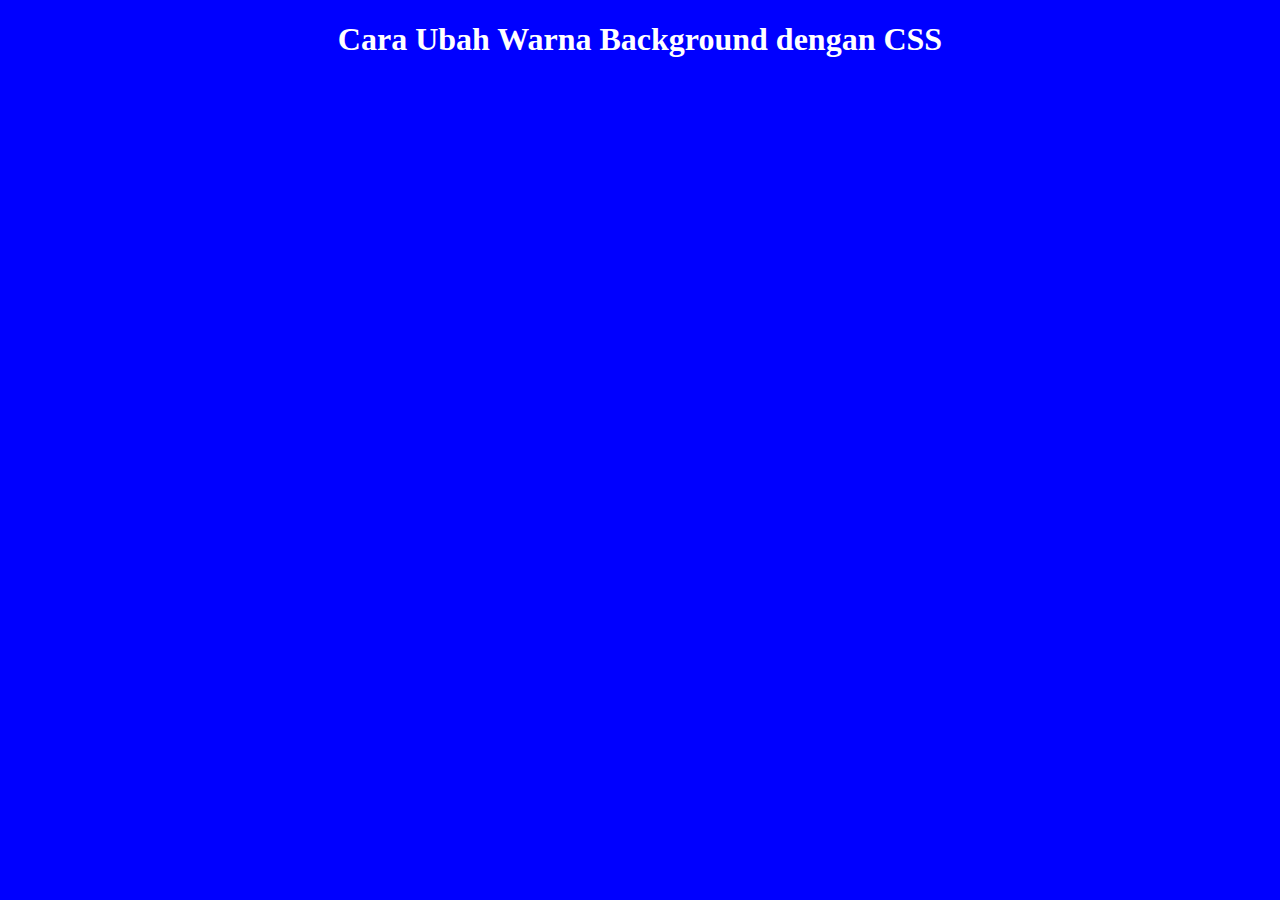
<file: belajar css 1/index.html>
<!DOCTYPE html>
<html lang="en">
<head>
    <meta charset="UTF-8">
    <meta http-equiv="X-UA-Compatible" content="IE=edge">
    <meta name="viewport" content="width=device-width, initial-scale=1.0">
    <title>Mengubah Background CSS</title>
    <link rel="stylesheet" type="text/css" href="style.css">
</head>
<body>
    <h1>Cara Ubah Warna Background dengan CSS</h1>
    
</body>
</html>
</file>
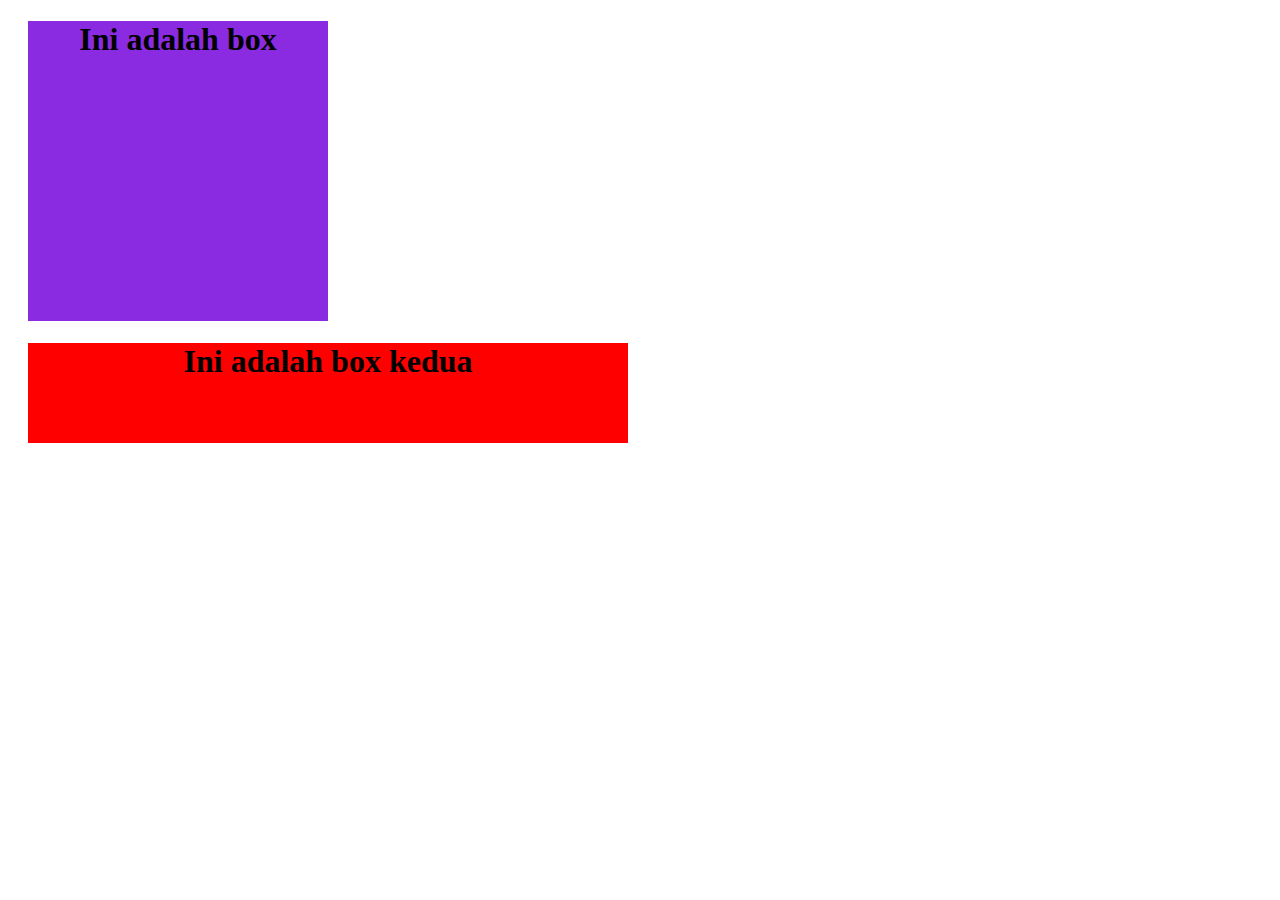
<file: belajar css 2/index.html>
<!DOCTYPE html>
<html lang="en">
<head>
    <meta charset="UTF-8">
    <meta http-equiv="X-UA-Compatible" content="IE=edge">
    <meta name="viewport" content="width=device-width, initial-scale=1.0">
    <title>Membuat Margin & Padding CSS</title>
    <link rel="stylesheet" type="text/css" href="style.css">
</head>
<body>
    <div class="box">
        <h1>Ini adalah box</h1>
    </div>

    <div class="box-dua">
        <h1>Ini adalah box kedua</h1>
    </div>
</body>
</html>
</file>
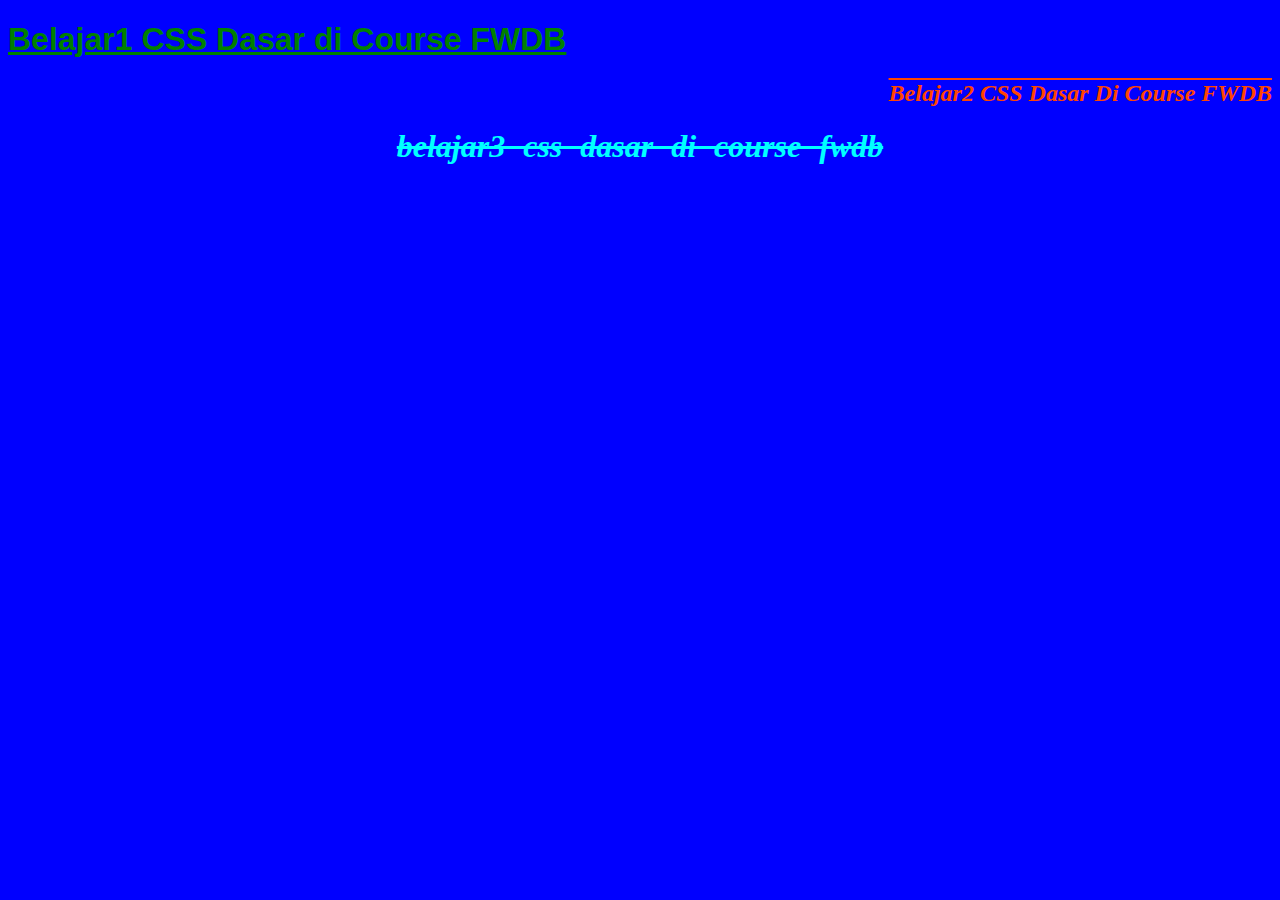
<file: belajar css 3/index.html>
<!DOCTYPE html>
<html lang="en">
<head>
    <meta charset="UTF-8">
    <meta http-equiv="X-UA-Compatible" content="IE=edge">
    <meta name="viewport" content="width=device-width, initial-scale=1.0">
    <title>Mengenal Font CSS</title>
    <link rel="stylesheet" type="text/css" href="style.css">
</head>
<body>
    <h1 class="tulisan_satu">Belajar1 CSS Dasar di Course FWDB</h1>
    <h1 class="tulisan_dua">Belajar2 CSS Dasar di Course FWDB</h1>
    <h1 class="tulisan_tiga">Belajar3 CSS Dasar di Course FWDB</h1>
</body>
</html>
</file>
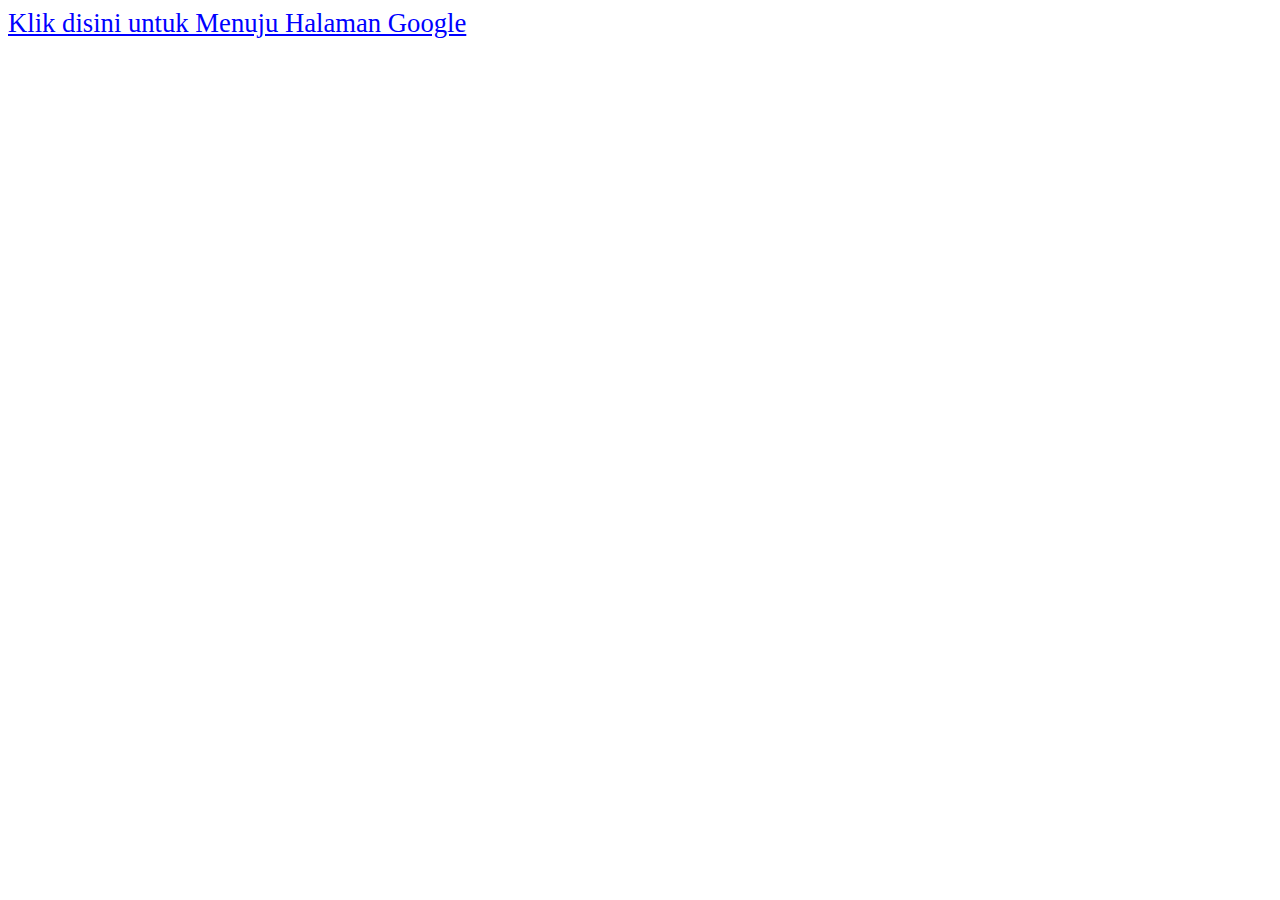
<file: belajar css 4/index.html>
<!DOCTYPE html>
<html lang="en">
<head>
    <meta charset="UTF-8">
    <meta http-equiv="X-UA-Compatible" content="IE=edge">
    <meta name="viewport" content="width=device-width, initial-scale=1.0">
    <title>Mengenal Link CSS</title>
    <link rel="stylesheet" type="text/css" href="style.css">
</head>
<body>
    <a class="link" href="https://google.com">Klik disini untuk Menuju Halaman Google</a>
</body>
</html>
</file>
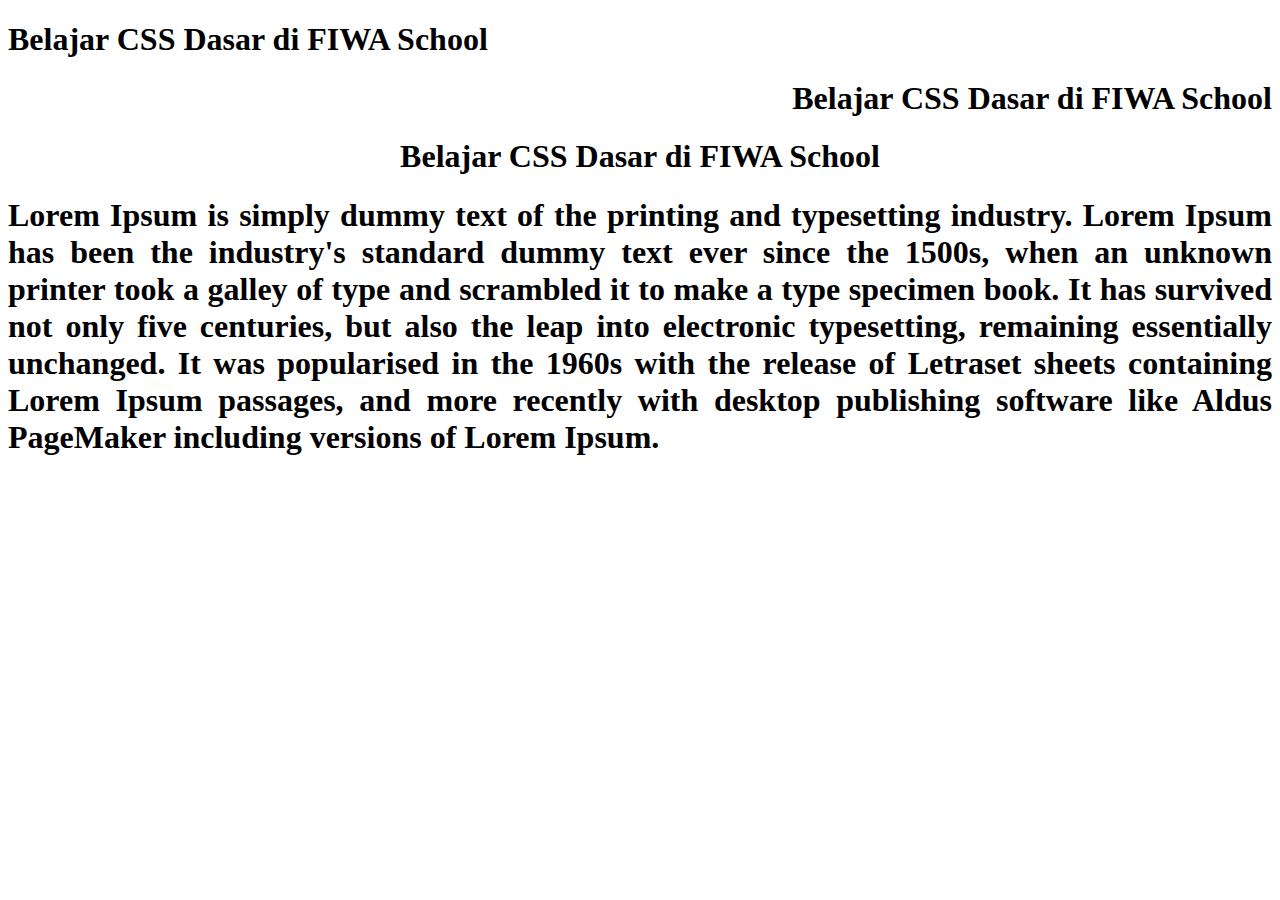
<file: belajar css 5/index.html>
<!DOCTYPE html>
<html lang="en">
<head>
    <meta charset="UTF-8">
    <meta http-equiv="X-UA-Compatible" content="IE=edge">
    <meta name="viewport" content="width=device-width, initial-scale=1.0">
    <title>Mengenal Font CSS</title>
    <link rel="stylesheet" type="text/css" href="style.css">
</head>
<body>
    <h1 class="tulisan_kiri">Belajar CSS Dasar di FIWA School</h1>
    <h1 class="tulisan_kanan">Belajar CSS Dasar di FIWA School</h1>
    <h1 class="tulisan_tengah">Belajar CSS Dasar di FIWA School</h1>
    <h1 class="tulisan_justify">
        Lorem Ipsum is simply dummy text of the printing and typesetting industry. 
        Lorem Ipsum has been the industry's standard dummy text ever since the 1500s, when an unknown printer took a galley of type and scrambled it to make a type specimen book. 
        It has survived not only five centuries, but also the leap into electronic typesetting, remaining essentially unchanged. 
        It was popularised in the 1960s with the release of Letraset sheets containing Lorem Ipsum passages, and more recently with desktop publishing software like Aldus PageMaker including versions of Lorem Ipsum.
    </h1>
</body>
</html>
</file>
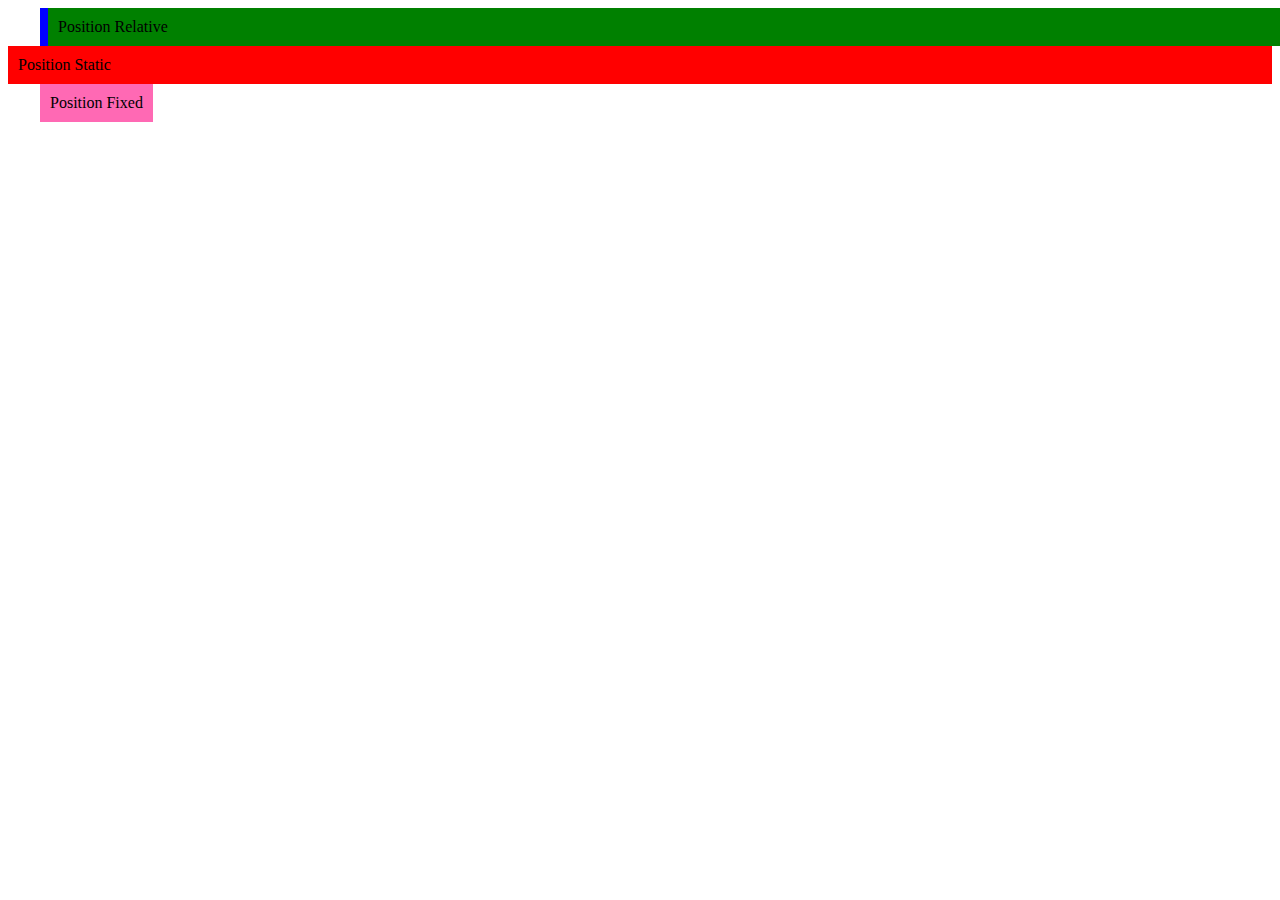
<file: belajar css 6/index.html>
<!DOCTYPE html>
<html lang="en">
<head>
    <meta charset="UTF-8">
    <meta http-equiv="X-UA-Compatible" content="IE=edge">
    <meta name="viewport" content="width=device-width, initial-scale=1.0">
    <title>Mengenal Position CSS</title>
    <link rel="stylesheet" type="text/css" href="style.css">
</head>
<body>
    <div class="kotak">
        Position Absolute
    </div>
    <div class="kotak2">
        Position Relative
    </div>
    <div class="kotak3">
        Position Static
    </div>
    <div class="kotak4">
        Position Fixed
    </div>
</body>
</html>
</file>
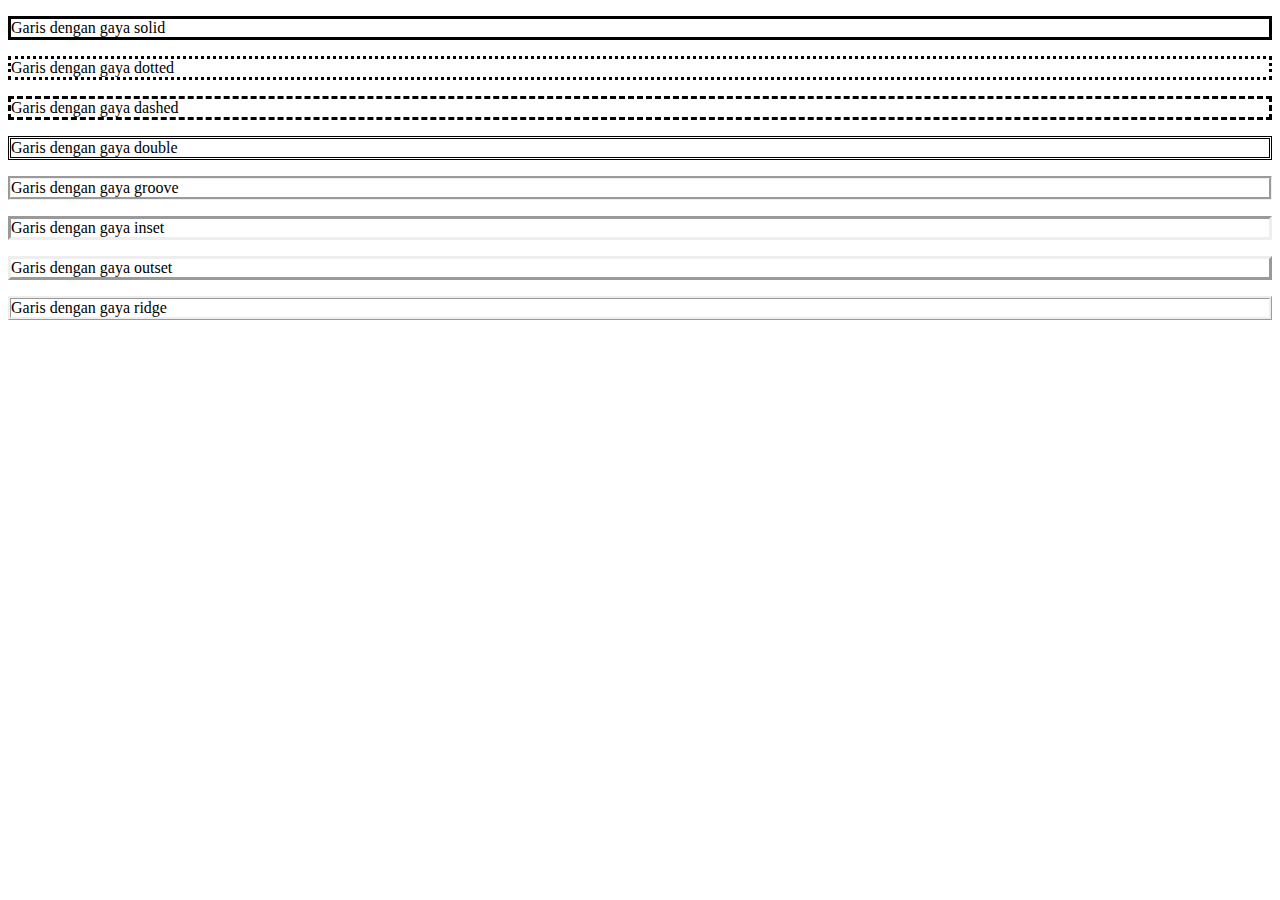
<file: belajar css 7/index.html>
<!DOCTYPE html>
<html lang="en">
<head>
    <meta charset="UTF-8">
    <meta http-equiv="X-UA-Compatible" content="IE=edge">
    <meta name="viewport" content="width=device-width, initial-scale=1.0">
    <title>Mengenal Border CSS</title>
    <link rel="stylesheet" type="text/css" href="style.css">
</head>
<body>
    <p id="garis_1">Garis dengan gaya solid</p>
    <p id="garis_2">Garis dengan gaya dotted</p>
    <p id="garis_3">Garis dengan gaya dashed</p>
    <p id="garis_4">Garis dengan gaya double</p>
    <p id="garis_5">Garis dengan gaya groove</p>
    <p id="garis_6">Garis dengan gaya inset</p>
    <p id="garis_7">Garis dengan gaya outset</p>
    <p id="garis_8">Garis dengan gaya ridge</p>
</body>
</html>
</file>
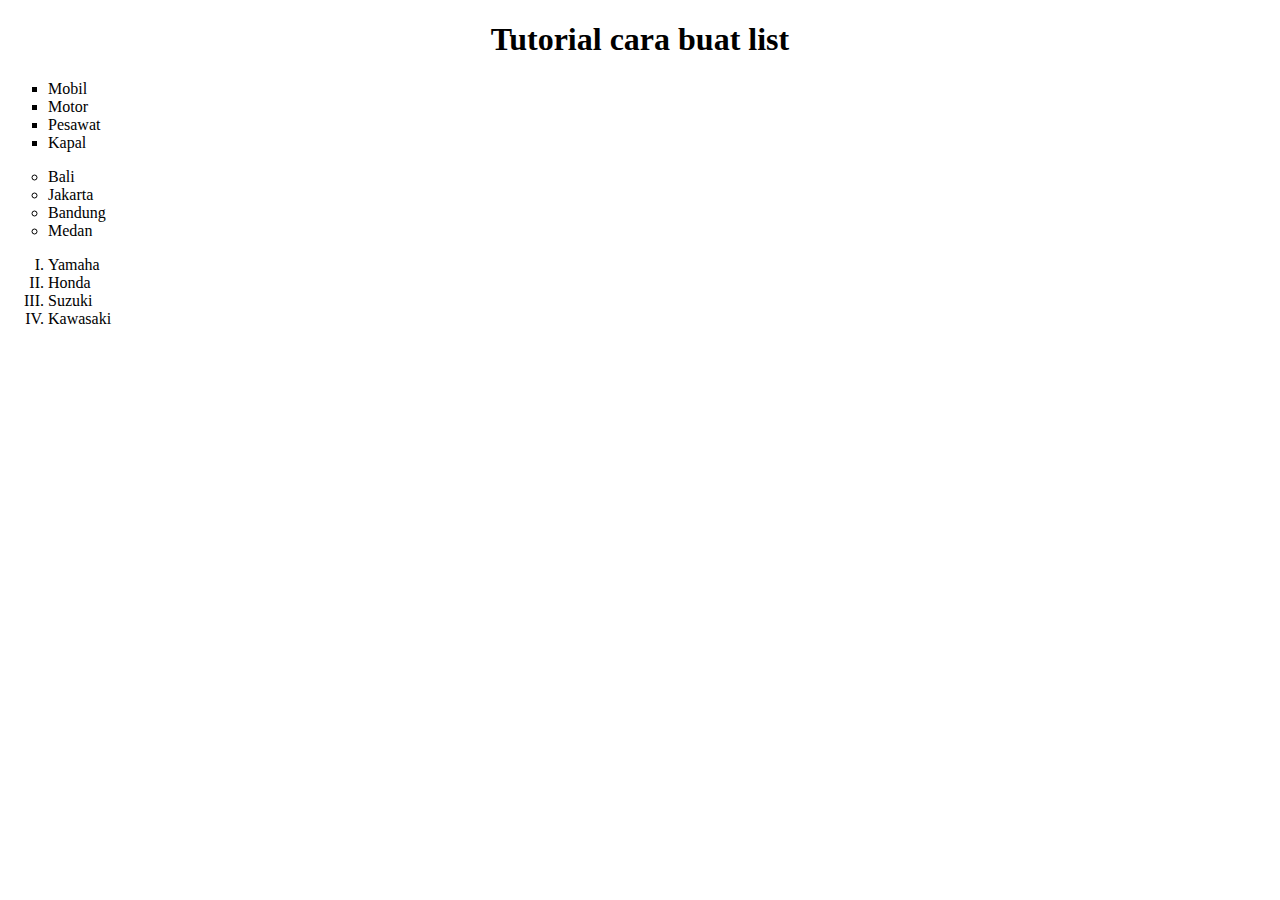
<file: belajar css 8/index.html>
<!DOCTYPE html>
<html lang="en">
<head>
    <meta charset="UTF-8">
    <meta http-equiv="X-UA-Compatible" content="IE=edge">
    <meta name="viewport" content="width=device-width, initial-scale=1.0">
    <title>Mengenal List CSS</title>
    <link rel="stylesheet" type="text/css" href="style.css">
</head>
<body>
    <h1>Tutorial cara buat list</h1>

    <ul class="transportasi">
        <li>Mobil</li>
        <li>Motor</li>
        <li>Pesawat</li>
        <li>Kapal</li>
    </ul>

    <ul class="lokasi">
        <li>Bali</li>
        <li>Jakarta</li>
        <li>Bandung</li>
        <li>Medan</li>
    </ul>

    <ol class="merk">
        <li>Yamaha</li>
        <li>Honda</li>
        <li>Suzuki</li>
        <li>Kawasaki</li>
    </ol>
</body>
</html>
</file>
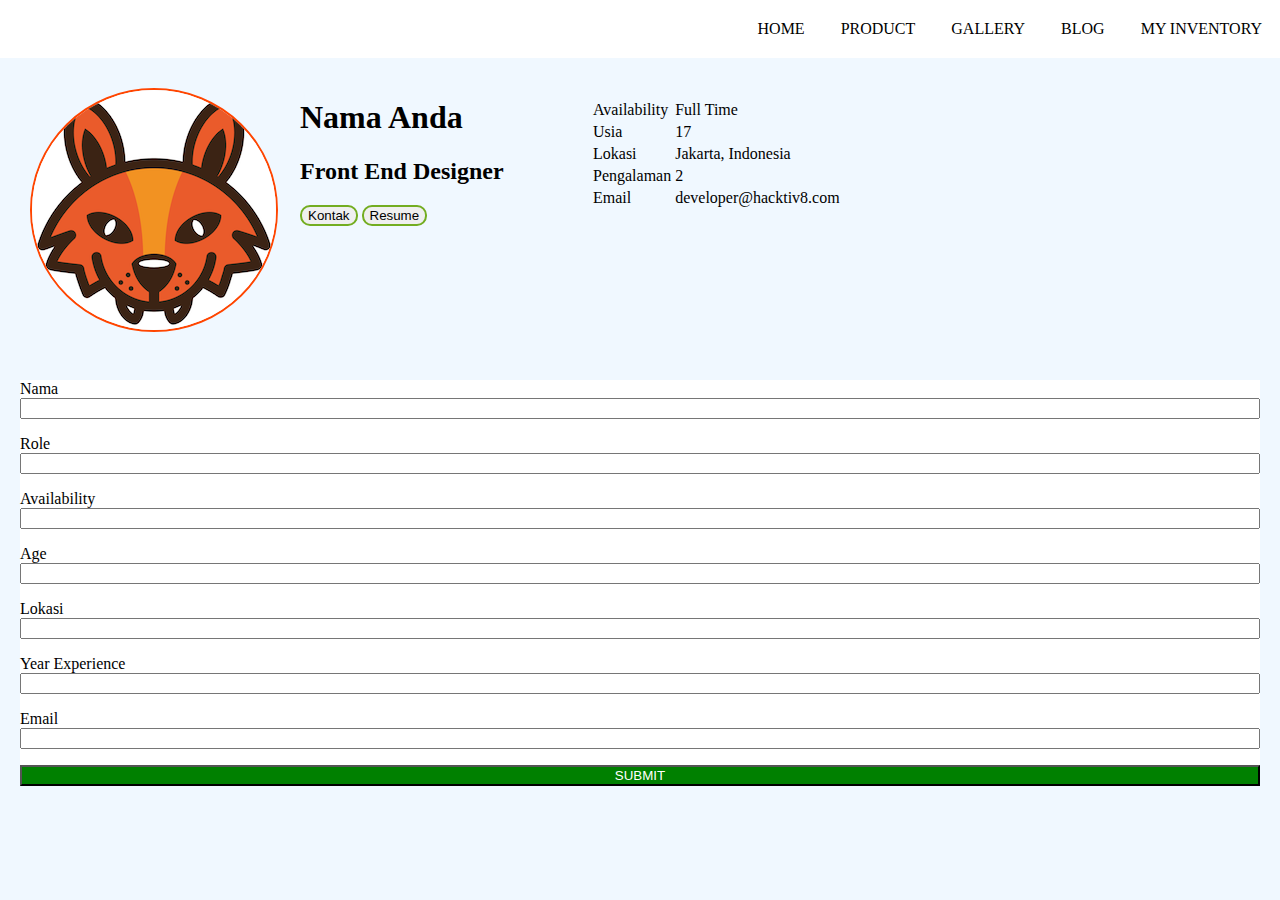
<file: tugas3.html>
<html>
    <head>
        <title>Portfolio</title>
        <link rel="stylesheet" href="tugas3.css">
    </head>

    <body>
        <nav>
            <ul>
                <li><a href="#">home</a></li>
                <li><a href="#">product</a></li>
                <li><a href="#">gallery</a></li>
                <li><a href="#">blog</a></li>
                <li><a href="#">my inventory</a></li>
            </ul>
        </nav>

        <section>
            <div id="profile">
                <div class="profile-photo">
                    <img src="hacktiv8.png" alt="foto profil">
                </div>
                <div class="profile-text">
                    <h1>Nama Anda</h1>
                    <h2>Front End Designer</h2>
                    <div class="action">
                        <button>Kontak</button>
                        <button>Resume</button>
                    </div>
                </div>
            </div>

            <div id="detail">
                <table>
                    <tr>
                        <td>Availability</td>
                        <td>Full Time</td>
                    </tr>
                    <tr>
                        <td>Usia</td>
                        <td>17</td>
                    </tr>
                    <tr>
                        <td>Lokasi</td>
                        <td>Jakarta, Indonesia</td>
                    </tr>
                    <tr>
                        <td>Pengalaman</td>
                        <td>2</td>
                    </tr>
                    <tr>
                        <td>Email</td>
                        <td>developer@hacktiv8.com</td>
                    </tr>
                </table>
            </div>
        </section>

        <section>
            <form action="return false;">
                <div>
                    <label for="nama">Nama</label>
                    <br>
                    <input type="text">
                </div>
                <div>
                    <label for="role">Role</label>
                    <br>
                    <input type="text">
                </div>
                <div>
                    <label for="availability">Availability</label>
                    <br>
                    <input type="text">
                </div>
                <div>
                    <label for="age">Age</label>
                    <br>
                    <input type="number">
                </div>
                <div>
                    <label for="lokasi">Lokasi</label>
                    <br>
                    <input type="text">
                </div>
                <div>
                    <label for="experience">Year Experience</label>
                    <br>
                    <input type="number">
                </div>
                <div>
                    <label for="email">Email</label>
                    <br>
                    <input type="email">
                </div>

                <input type="submit" value="SUBMIT">
            </form>
        </section>

    </body>
</html>
</file>
<file: belajar css 1/style.css>
body{
    background: blue;
    color:#ffffff;
}

h1{
    text-align: center;
}
</file>
<file: belajar css 2/style.css>
h1{
    text-align: center;
}

.box{
    width: 300px;
    height: 300px;
    background: blueviolet;
    margin: 20px;
}

.box-dua{
    width: 600px;
    height: 100px;
    background: red;
    margin-left: 20px;
}
</file>
<file: belajar css 3/style.css>
body{
    background: blue;
    color:#ffffff;
}

.tulisan_satu{
    color: green;
    font-family: Arial, Helvetica, sans-serif;
    font-style: normal;
    text-align: left;
    text-decoration: underline;
}

.tulisan_dua{
    color: orangered;
    font-size: 24px;
    font-style: italic;
    text-align: right;
    text-transform: capitalize;
    text-decoration: overline;
}

.tulisan_tiga{
    color: aqua;
    font-weight: bold;
    font-style: oblique;
    text-align: center;
    text-transform: lowercase;
    text-decoration: line-through;
    word-spacing: 10px;
}
</file>
<file: belajar css 4/style.css>
.link{
    font-size: 20pt;
}

.link:hover{
    color: red;
}

.link:link{
    color: blue;
}

.link:active{
    color: green;
}

.link:visited{
    background: yellow;
}
</file>
<file: belajar css 5/style.css>
.tulisan_kiri{
    text-align: left;
}

.tulisan_kanan{
    text-align: right;
}

.tulisan_tengah{
    text-align: center;
}

.tulisan_justify{
    text-align: justify;
}
</file>
<file: belajar css 6/style.css>
.kotak{
    background: blue;
    position: absolute;
    left: 40px;
    padding: 10px;
}

.kotak2{
    background: green;
    position: relative;
    left: 40px;
    padding: 10px;
}

.kotak3{
    background: red;
    position: static;
    left: 40px;
    padding: 10px;
}

.kotak4{
    background: hotpink;
    position: fixed;
    left: 40px;
    padding: 10px;
}
</file>
<file: belajar css 7/style.css>
#garis_1{
    border-style: solid;
}

#garis_2{
    border-style: dotted;
}

#garis_3{
    border-style: dashed;
}

#garis_4{
    border-style: double;
}

#garis_5{
    border-style: groove;
}

#garis_6{
    border-style: inset;
}

#garis_7{
    border-style: outset;
}

#garis_8{
    border-style: ridge;
}
</file>
<file: belajar css 8/style.css>
h1{
    text-align: center;
}

ul.transportasi{
    list-style-type: square;
}

ul.lokasi{
    list-style-type: circle;
}

ol.merk{
    list-style-type: upper-roman;
}
</file>
<file: tugas3.css>
html {
  background-color: aliceblue;
}

body {
  margin: 0;
}

nav {
  background-color: white;
}

nav ul {
  display: flex;
  justify-content: flex-end;
}

nav ul li {
  list-style: none;
  margin: 20px 12px;
}

nav ul li a {
  text-decoration: none;
  color: #000000;
  text-transform: uppercase;
  padding: 6px;
}

nav ul li a:hover {
  background-color: aliceblue;
}

section {
  margin: 20px;
}

form {
  background-color: white;
  position: relative;
}

form input {
  width: 100%;
  margin-bottom: 16px;
}

form input[type="submit"] {
  margin: 0;
  background-color: green;
  color: white;
  text-transform: uppercase;
  text-align: center;
}

/* tambahkan CSS untuk section profile disini */

.profile-photo img{
  border-radius: 50%;
  border: 2px solid orangered;
}

.action button{
  border-radius: 10px;
  border: 2px solid #73ad21;
}

.profile-photo{
  /*background: white;*/
  position: absolute;
  left: 20px;
  padding: 10px;
}

.profile-text{
  /*background: white;*/
  position: absolute;
  left: 300px;
  margin-top: 0px;
  padding: 0px;
}

#detail{
  /*background: white;*/
  position: relative;
  left: 550px;
  margin-bottom: 150px;
  padding: 20px;
}
</file>
